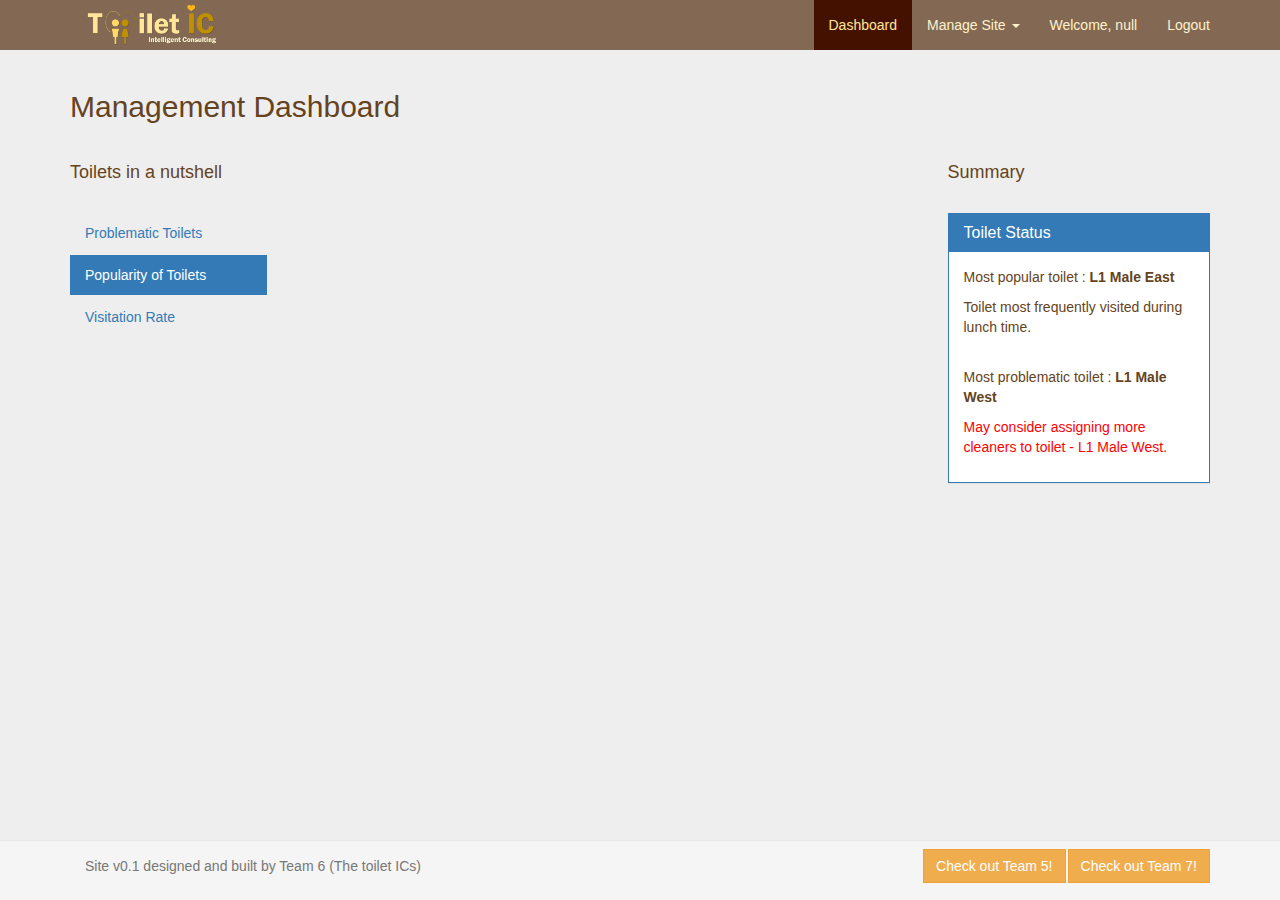
<file: dashboard.html>
<!DOCTYPE html>
<!--
To change this license header, choose License Headers in Project Properties.
To change this template file, choose Tools | Templates
and open the template in the editor.
-->
<html>
    <head>
        <title>Toilet IC - Dashboard</title>
        <meta charset="UTF-8">
        <meta name="viewport" content="width=device-width, initial-scale=1.0">
        <link href="css/bootstrap.min.css" rel="stylesheet">
        <link href="css/style.css" rel="stylesheet">
    </head>
    <body class="main-bg-colour m-text">
        
        <!-- Navigation bar -->
        <div class="navbar navbar-inverse navbar-static-top">
            
            <div class="container">
                <a href="#" class="navbar-brand header-margin-top">
                    <img src="images/toiletICLogoHorizental.png" alt="" height="64" width="163">
                </a>
                
                <button class="navbar-toggle" data-toggle="collapse" data-target=".navHeaderCollapse">
                    <span class="icon-bar"></span>
                    <span class="icon-bar"></span>
                    <span class="icon-bar"></span>
                </button>
                
                <!--<a class="navbar-btn btn-primary btn pull-right">LOG IN</a>-->
                
                <div class="collapse navbar-collapse navHeaderCollapse">
                    <ul class="nav navbar-nav navbar-right" id="navbarList">
                        <li class="active"><a href="#">Dashboard</a></li>
                        <li class="dropdown">
                            
                            <a href="#" class="dropdown-toggle" data-toggle="dropdown">Manage Site <b class="caret"></b></a>
                            <ul class="dropdown-menu">
                                <li><a href="siteAManage.html">A Mall</a></li>
                            </ul>
                            
                        </li>
                       
                    </ul>
                </div>
            </div>
            
        </div>
        
        <!-- Main Content -->
        <div class="container">
            
            <h2>Management Dashboard</h2>
            <br>
            
        <div class="row">
            
            <div class="col-md-9">
                <h4>Toilets in a nutshell</h4>
                <br>
                <div class="tabbable">
                    
                    <ul class="nav nav-pills nav-stacked col-md-3">
                    <li><a href="#a" data-toggle="tab">Problematic Toilets</a></li>
                    <li class="active"><a href="#b" data-toggle="tab">Popularity of Toilets</a></li>
                    <li><a href="#c" data-toggle="tab">Visitation Rate</a></li>
                    </ul>
                    
                    <div class="tab-content col-md-7">
                        
                    <div class="tab-pane active" id="a">
                        <div id="containerStackLog" style="min-width: 500px; height: 300px; margin: 0 auto"></div>
                    </div>
                        
                    <div class="tab-pane" id="b">
                        <div id="containerStackBar" style="min-width: 500px; height: 300px; margin: 0 auto"></div>
                    </div>
                        
                    <div class="tab-pane" id="c">
                        <div id="containerLine" style="min-width: 500px; height: 300px; margin: 0 auto"></div>
                    </div>
                        
                    </div>
                    
                </div>
            </div>
            
            <div class="col-md-3">
                <h4>Summary</h4>
                <br>
                <div class="panel-group" id="accordion">
                <!-- First Panel -->
                <div class="panel panel-primary">
                    <div class="panel-heading">
                         <h4 class="panel-title"
                             data-toggle="collapse" 
                             data-target="#collapseOne">
                             Toilet Status
                         </h4>
                    </div>
                    <div id="collapseOne" class="panel-collapse collapse">
                        <div class="panel-body">
                            <p>Most popular toilet : <b>L1 Male East</b></p>
                            
                            <p>Toilet most frequently visited during lunch time.</p>
                            
                            <br>
                            <p>Most problematic toilet : <b>L1 Male West</b></p>
                            
                            <p class="red-text">May consider assigning more cleaners to toilet - L1 Male West.</p>
                        </div>
                    </div>
                </div>
            </div>
            
        </div>
        </div>
        </div>
        
        <!-- Footer Bar -->
        <div class="navbar navbar-default navbar-fixed-bottom footer">
            <div class="container">
                <p class="navbar-text pull-left text-center">Site v0.1 designed and built by Team 6 (The toilet ICs)</p>
                <a href="https://cloudmoremall.firebaseapp.com/" class="navbar-btn btn-warning btn pull-right">Check out Team 7!</a>
                <a href="http://bunnykillher.github.io/cloudprojtest/" class="navbar-btn btn-warning btn pull-right btn-margin-right">Check out Team 5!</a>
            </div>
        </div>
        
        <script src="js/jquery-2.1.4.min.js"></script>
        <script src="js/bootstrap.js"></script>
        <script src="js/dashboard.js"></script>
        <script src="https://code.highcharts.com/highcharts.js"></script>
        <script src="https://code.highcharts.com/modules/exporting.js"></script>
        
    </body>
</html>
</file>
<file: css/style.css>
/*
To change this license header, choose License Headers in Project Properties.
To change this template file, choose Tools | Templates
and open the template in the editor.
*/
/* 
    Created on : 28 Jan, 2016, 4:42:54 PM
    Author     : Stanley
*/

* {
  border-radius: 0 !important;
}

.btn-margin-left {
    margin-left: 2px;
}
.btn-margin-right {
    margin-right: 2px;
}

.main-bg-colour {
    background-color: #eee;
}

.header-margin-top {
    margin-top: -20px;
}

.header-margin-top-down {
    margin-top: 10px;
}

.red-text {
    color: #ff0000;
}

.toilet-supply-red {
    color: #ff0000;
    font-weight: bold;
}

.toilet-supply-green {
    color: #77dd77;
    font-weight: bold;
}

/* Sticky footer styles
-------------------------------------------------- */
html {
  position: relative;
  min-height: 100%;
}
body {
  /* Margin bottom by footer height */
  margin-bottom: 100px;
}
.footer {
  position: absolute;
  bottom: 0;
  width: 100%;
  /* Set the fixed height of the footer here */
  height: 60px;
  background-color: #f5f5f5;
}

/* navbar */
.navbar-inverse {
    border-style: none;
    background-color: #836953;
    border-color: #E7E7E7;
}

.h-text {
    font-size: 40px;
    font-weight: 100;
    color: #654321;
}

.m-text {
    font-weight: 100;
    color: #654321;
}

.input-large {
  width: 210px;
  height: 44px !important;
  margin-bottom: 10px !important;
  line-height: 30px !important;
  padding: 11px 19px !important;
  font-size: 17.5px !important;
  -webkit-border-radius: 6px;
     -moz-border-radius: 6px;
          border-radius: 6px;
}

.input-large[class=input-large] {
    width: 400px;
}

/* link */
.navbar-inverse .navbar-nav > li > a {
    color: #FFF2CC;
}
.navbar-inverse .navbar-nav > li > a:hover,
.navbar-inverse .navbar-nav > li > a:focus {
    color: #FFE699;
}
.navbar-inverse .navbar-nav > .active > a, 
.navbar-inverse .navbar-nav > .active > a:hover, 
.navbar-inverse .navbar-nav > .active > a:focus {
    color: #FFE699;
    background-color: #410;
}
.navbar-inverse .navbar-nav > .open > a, 
.navbar-inverse .navbar-nav > .open > a:hover, 
.navbar-inverse .navbar-nav > .open > a:focus {
    color: #FFE699;
    background-color: #410;
}

/* header bar - no background */
.jumbotron2 {
  padding-top: 30px;
  padding-bottom: 30px;
  margin-bottom: 30px;
  color: inherit;
  background-color: #eee;
}
.jumbotron2 h1,
.jumbotron2 .h1 {
  color: inherit;
  font-size: 44px;
}
.jumbotron2 p {
  margin-bottom: 15px;
  font-size: 21px;
  font-weight: 100;
  
}
.jumbotron2 > hr {
  border-top-color: #d5d5d5;
}
.container .jumbotron2,
.container-fluid .jumbotron2 {
  padding-right: 15px;
  padding-left: 15px;
  border-radius: 6px;
}
.jumbotron2 .container {
  max-width: 100%;
}
@media screen and (min-width: 768px) {
  .jumbotron2 {
    padding-top: 48px;
    padding-bottom: 48px;
  }
  .container .jumbotron2,
  .container-fluid .jumbotron2 {
    padding-right: 60px;
    padding-left: 60px;
  }
  .jumbotron2 h1,
  .jumbotron2 .h1 {
    font-size: 44px;
    font-family: Tahoma, Geneva, sans-serif;
  }
}

/* custom inclusion of right, left and below tabs */

.tabs-below > .nav-tabs,
.tabs-right > .nav-tabs,
.tabs-left > .nav-tabs {
  border-bottom: 0;
}

.tab-content > .tab-pane,
.pill-content > .pill-pane {
  display: none;
}

.tab-content > .active,
.pill-content > .active {
  display: block;
}

.tabs-below > .nav-tabs {
  border-top: 1px solid #ddd;
}

.tabs-below > .nav-tabs > li {
  margin-top: -1px;
  margin-bottom: 0;
}

.tabs-below > .nav-tabs > li > a {
  -webkit-border-radius: 0 0 4px 4px;
     -moz-border-radius: 0 0 4px 4px;
          border-radius: 0 0 4px 4px;
}

.tabs-below > .nav-tabs > li > a:hover,
.tabs-below > .nav-tabs > li > a:focus {
  border-top-color: #ddd;
  border-bottom-color: transparent;
}

.tabs-below > .nav-tabs > .active > a,
.tabs-below > .nav-tabs > .active > a:hover,
.tabs-below > .nav-tabs > .active > a:focus {
  border-color: transparent #ddd #ddd #ddd;
}

.tabs-left > .nav-tabs > li,
.tabs-right > .nav-tabs > li {
  float: none;
}

.tabs-left > .nav-tabs > li > a,
.tabs-right > .nav-tabs > li > a {
  min-width: 74px;
  margin-right: 0;
  margin-bottom: 3px;
}

.tabs-left > .nav-tabs {
  float: left;
  margin-right: 19px;
  border-right: 1px solid #ddd;
}

.tabs-left > .nav-tabs > li > a {
  margin-right: -1px;
  -webkit-border-radius: 4px 0 0 4px;
     -moz-border-radius: 4px 0 0 4px;
          border-radius: 4px 0 0 4px;
}

.tabs-left > .nav-tabs > li > a:hover,
.tabs-left > .nav-tabs > li > a:focus {
  border-color: #eeeeee #dddddd #eeeeee #eeeeee;
}

.tabs-left > .nav-tabs .active > a,
.tabs-left > .nav-tabs .active > a:hover,
.tabs-left > .nav-tabs .active > a:focus {
  border-color: #ddd transparent #ddd #ddd;
  *border-right-color: #ffffff;
}

.tabs-right > .nav-tabs {
  float: right;
  margin-left: 19px;
  border-left: 1px solid #ddd;
}

.tabs-right > .nav-tabs > li > a {
  margin-left: -1px;
  -webkit-border-radius: 0 4px 4px 0;
     -moz-border-radius: 0 4px 4px 0;
          border-radius: 0 4px 4px 0;
}

.tabs-right > .nav-tabs > li > a:hover,
.tabs-right > .nav-tabs > li > a:focus {
  border-color: #eeeeee #eeeeee #eeeeee #dddddd;
}

.tabs-right > .nav-tabs .active > a,
.tabs-right > .nav-tabs .active > a:hover,
.tabs-right > .nav-tabs .active > a:focus {
  border-color: #ddd #ddd #ddd transparent;
  *border-left-color: #ffffff;
}
</file>
